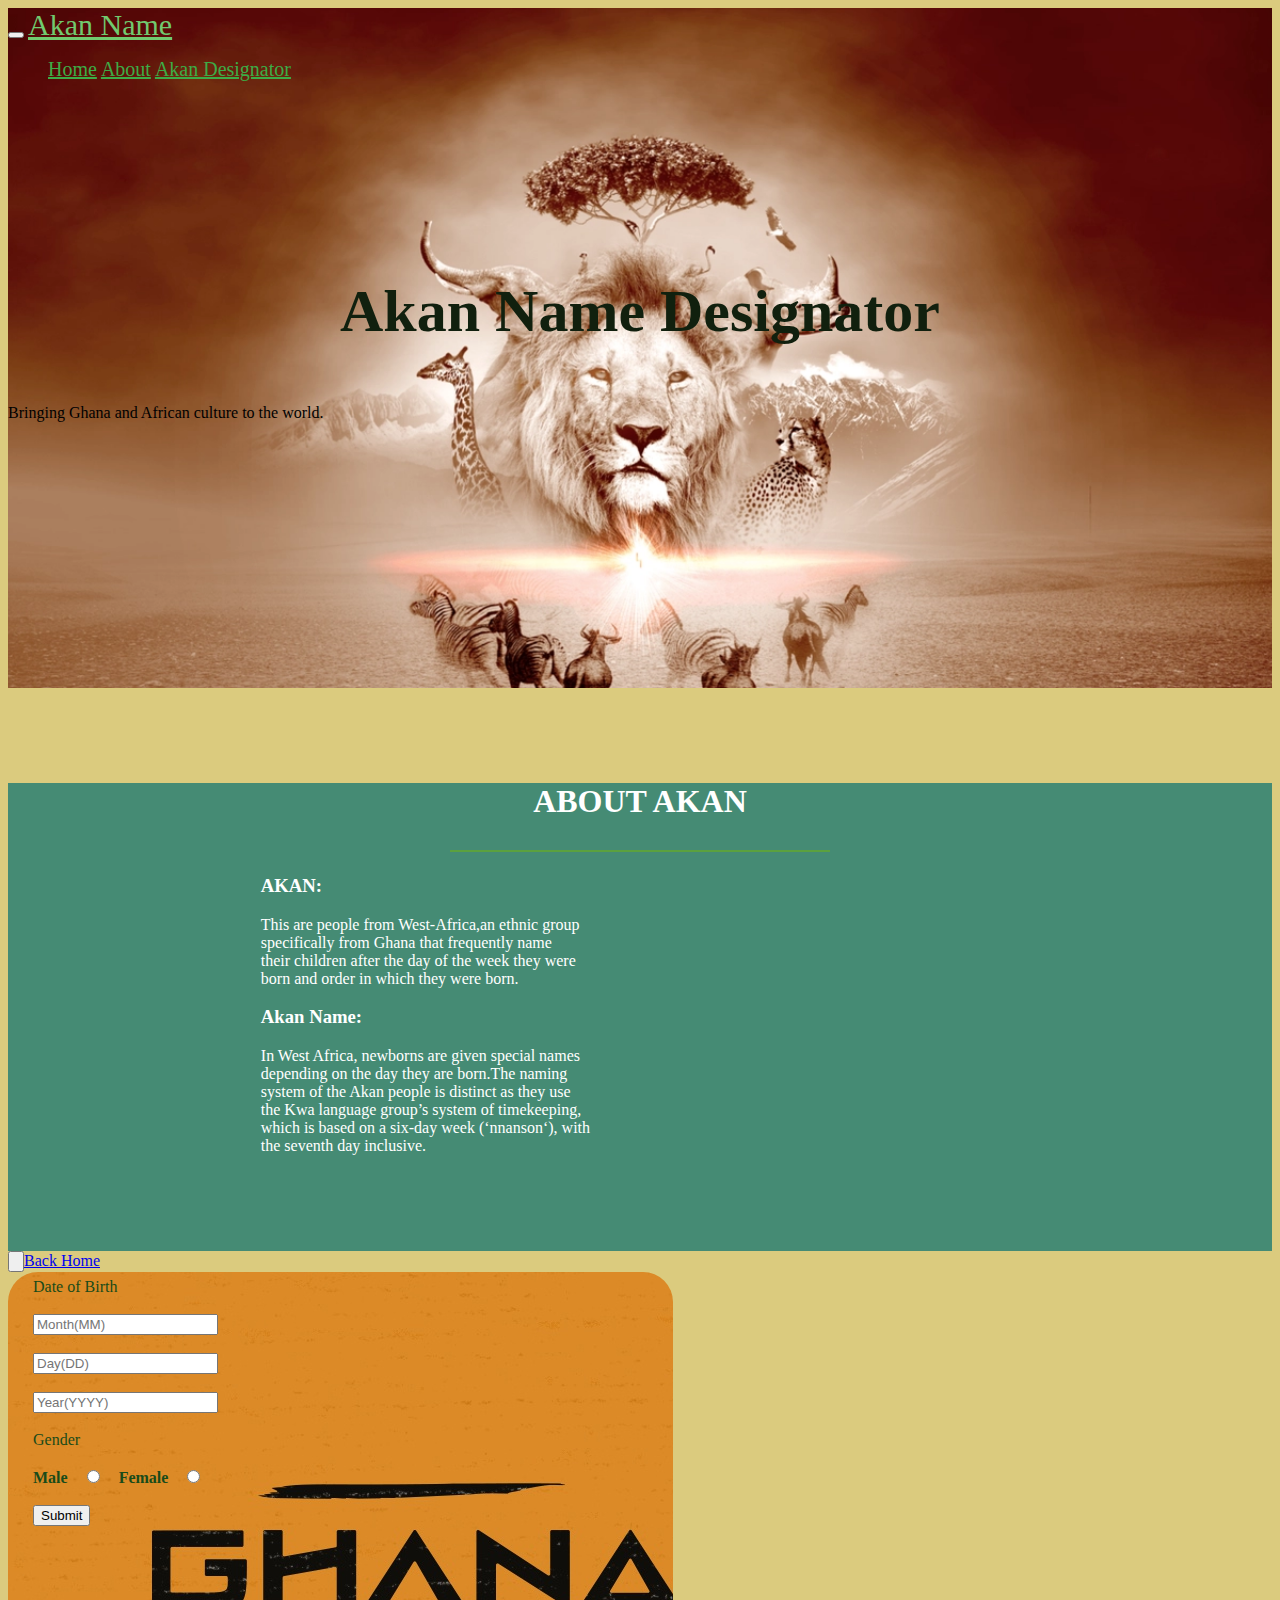
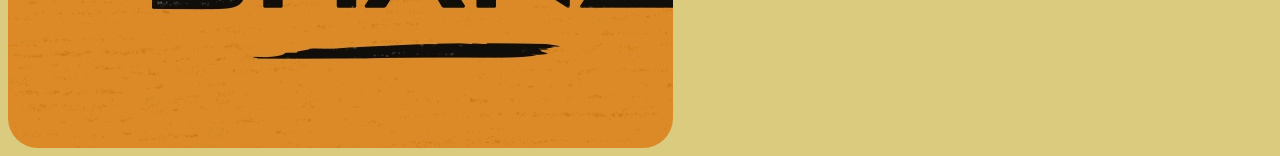
<file: index.html>
<!DOCTYPE html>
<html lang="en">

<head>
    <meta charset="UTF-8">
    <meta http-equiv="X-UA-Compatible" content="IE=edge">
    <meta name="viewport" content="width=device-width, initial-scale=1.0">
    <title>Document</title>
</head>
<link rel="stylesheet" href="css/style.css">
<script src="script/script.js"></script>

<body>
    <div id="home">
        <nav class="navbar navbar-default navbar-fixed-top">
            <div class="container-fluid">
                <div class="navbar-header">
                    <button type="button" class="navbar-toggle" data-toggle="collapse" data-target="#myNavbar">
              <span class="icon-bar"></span>
              <span class="icon-bar"></span>
              <span class="icon-bar"></span>
            </button>
                    <a class="navbar-brand" href="#">Akan Name</a>
                </div>
                <div class="collapse navbar-collapse" id="myNavbar">
                    <ul class="nav navbar-nav navbar-right">
                        <li><a href="#home">Home</a></li>
                        <li><a href="#about">About</a></li>
                        <li><a href="#form">Akan Designator</a></li>


                    </ul>
                </div>
            </div>
        </nav>


        <div class="home-wrap text-center">
            <h1 class="home-header">Akan Name Designator</h1>

            <br <br <p id="Ghana"> Bringing Ghana and African culture to the world.</p>

        </div>
    </div>

    <div id="about">
        <div class="container">
            <div class="about-wrap text-center">
                <h1>ABOUT AKAN</h1>
                <hr class="line">
                <div class="about-text">
                    <p></p>
                </div>
                <div class="row">
                    <div class="col-md-6">
                        <h3>AKAN:</h3>
                        <p>This are people from West-Africa,an ethnic group<br> specifically from Ghana that frequently name<br> their children after the day of the week they were<br> born and order in which they were born. </p>

                    </div>
                    <div class="col-md-6">
                        <h3>Akan Name:</h3>
                        <div="akan name">
                            <p>In West Africa, newborns are given special names<br> depending on the day they are born.The naming<br> system of the Akan people is distinct as they use<br> the Kwa language group’s system of timekeeping,<br> which is based
                                on a six-day week (‘nnanson‘), with<br> the seventh day inclusive. </p>

                    </div>

                    <!-- col -->
                </div>
                <!-- row -->
            </div>
            <!-- about-wrap div -->
        </div>
        <!-- container div -->
    </div>
    <!-- about div -->
    </div>

    <div class="buttontop">
        <a href="#top"><input type="button" class="btn4">Back Home</a>
    </div>

    <div class="form3" id="form">
        <form onsubmit="return getAkanName()">
            <label class="formlabel">Date of Birth</label><br><br>
            <input id="varMonth" name="userMonth" type="number" class="month" minlength="1" maxlength="2" required placeholder="Month(MM)"><br><br>
            <input id="varDate" name="userDate" type="number" class="date" minlength="1" maxlength="2" required placeholder="Day(DD)"><br><br>
            <input id="varYear" name="userYear" type="number" class="year" minlength="4" maxlength="4" required placeholder="Year(YYYY)"><br><br>

            <label class="formlabel2">Gender</label><br><br>
            <b style="padding-right: 10px">Male</b>
            <input id="varMale" type="radio" name="gender" value="male" required>&nbsp;&nbsp;&nbsp;
            <b style="padding-right: 10px"> Female</b>
            <input id="varFemale" type="radio" name="gender" value="female" required>
            </label><br><br>

            <input id="get-name" class="btn2" type="submit" value="Submit">

        </form>

        <p id="result"></p>

    </div>
</body>

</html>
</file>
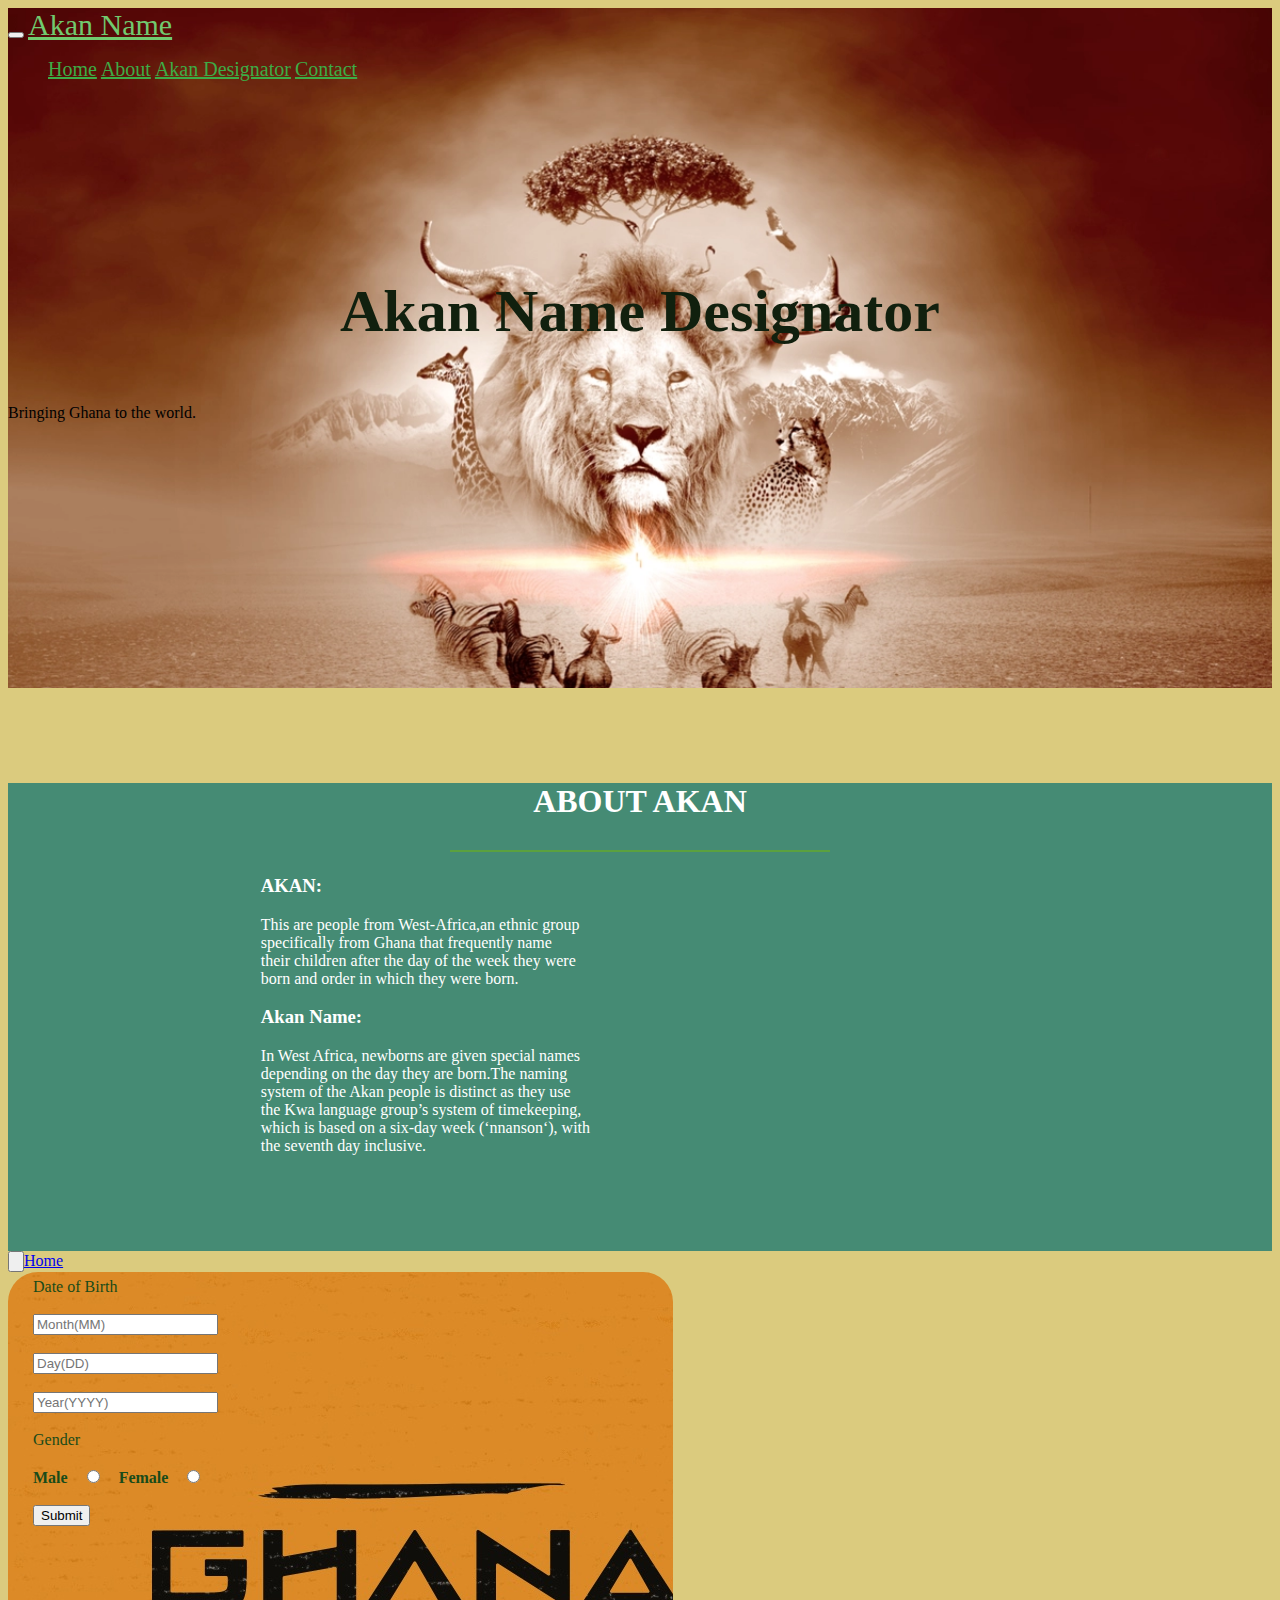
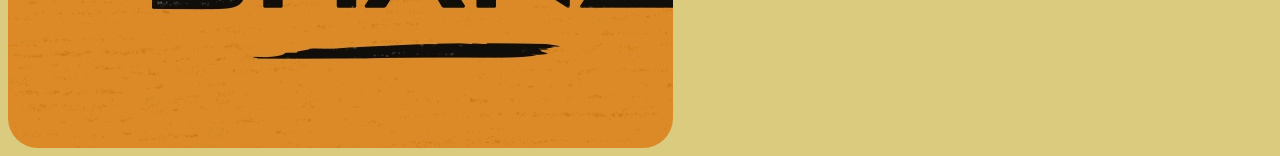
<file: akan.html>
<!DOCTYPE html>
<html lang="en">

<head>
    <meta charset="UTF-8">
    <meta http-equiv="X-UA-Compatible" content="IE=edge">
    <meta name="viewport" content="width=device-width, initial-scale=1.0">
    <title>Document</title>
</head>
<link rel="stylesheet" href="css/style.css">
<script src="script/script.js"></script>

<body>
    <div id="home">
        <nav class="navbar navbar-default navbar-fixed-top">
            <div class="container-fluid">
                <div class="navbar-header">
                    <button type="button" class="navbar-toggle" data-toggle="collapse" data-target="#myNavbar">
              <span class="icon-bar"></span>
              <span class="icon-bar"></span>
              <span class="icon-bar"></span>
            </button>
                    <a class="navbar-brand" href="#">Akan Name</a>
                </div>
                <div class="collapse navbar-collapse" id="myNavbar">
                    <ul class="nav navbar-nav navbar-right">
                        <li><a href="#home">Home</a></li>
                        <li><a href="#about">About</a></li>
                        <li><a href="#Akandesignator">Akan Designator</a></li>
                        <li><a href="#contact">Contact</a></li>
                    </ul>
                </div>
            </div>
        </nav>


        <div class="home-wrap text-center">
            <h1 class="home-header">Akan Name Designator</h1>

            <br <br <p id="Ghana"> Bringing Ghana to the world.</p>

        </div>
    </div>

    <div id="about">
        <div class="container">
            <div class="about-wrap text-center">
                <h1>ABOUT AKAN</h1>
                <hr class="line">
                <div class="about-text">
                    <p></p>
                </div>
                <div class="row">
                    <div class="col-md-6">
                        <h3>AKAN:</h3>
                        <p>This are people from West-Africa,an ethnic group<br> specifically from Ghana that frequently name<br> their children after the day of the week they were<br> born and order in which they were born. </p>

                    </div>
                    <div class="col-md-6">
                        <h3>Akan Name:</h3>
                        <div="akan name">
                            <p>In West Africa, newborns are given special names<br> depending on the day they are born.The naming<br> system of the Akan people is distinct as they use<br> the Kwa language group’s system of timekeeping,<br> which is based
                                on a six-day week (‘nnanson‘), with<br> the seventh day inclusive. </p>

                    </div>

                    <!-- col -->
                </div>
                <!-- row -->
            </div>
            <!-- about-wrap div -->
        </div>
        <!-- container div -->
    </div>
    <!-- about div -->
    </div>

    <div class="buttontop">
        <a href="#top"><input type="button" class="btn4">Home</a>
    </div>

    <div class="form3" id="form">
        <div id="result">
            <form onsubmit="return getAkanName()">
                <label class="formlabel">Date of Birth</label><br><br>
                <input id="varMonth" name="userMonth" type="number" class="month" minlength="1" maxlength="2" required placeholder="Month(MM)"><br><br>
                <input id="varDate" name="userDate" type="number" class="date" minlength="1" maxlength="2" required placeholder="Day(DD)"><br><br>
                <input id="varYear" name="userYear" type="number" class="year" minlength="4" maxlength="4" required placeholder="Year(YYYY)"><br><br>

                <label class="formlabel2">Gender</label><br><br>
                <b style="padding-right: 10px">Male</b>
                <input id="varMale" type="radio" name="gender" value="male" required>&nbsp;&nbsp;&nbsp;
                <b style="padding-right: 10px"> Female</b>
                <input id="varFemale" type="radio" name="gender" value="female" required>
                </label><br><br>

                <input id="get-name" class="btn2" type="submit" value="Submit">

            </form>
        </div>
    </div>
</body>

</html>
</file>
<file: css/style.css>
body {
    background-color: #dbcb7e;
}

navbar {
    background-color: #38c797;
    box-sizing: content-box;
    float: left;
    display: inline;
}

li {
    display: inline-block;
}

.navbar ul li a {
    color: rgb(61, 172, 70) !important;
    font-size: 20px;
    vertical-align: inherit;
    display: inline-block;
}

.navbar ul li a:hover {
    background-color: rgb(39, 70, 25) !important;
    color: #8de494 !important;
    text-align: right;
    display: inline-block;
}

.navbar-brand {
    color: rgb(113, 202, 111) !important;
    font-size: 30px;
    display: inline-block;
}


/***** HOME *****/

#home {
    background: url("/images/africa1.webp") no-repeat center center fixed;
    background-size: cover;
    height: 680px;
}

.home-wrap {
    padding-top: 140px;
}

.home-header {
    font-family: 'Oswald';
    font-size: 60px;
    color: rgb(17, 32, 14);
}

#Ghana {
    text-decoration-color: darkgreen;
    font-weight: bold;
    font-style: italic;
    text-align: center;
}

h2 {
    font-family: 'Oswald';
    font-size: 40px;
    color: rgb(17, 32, 14);
}

.home-line {
    border: 0;
    height: 3px;
    width: 90%;
    background-image: linear-gradient(to right, rgba(0, 0, 0, 0), rgba(255, 153, 0, 1), rgba(0, 0, 0, 0));
}

.btn {
    margin: 10px;
    width: 100px;
    border-radius: 5px;
    background-color: #061410;
    color: rgb(60, 153, 47);
    border: none;
    font-size: 25px;
}

.btn:hover {
    background-color: rgb(5, 17, 5);
    color: #1c7759;
}


/***** ABOUT *****/

#about {
    background-color: #458B74;
    color: #fff;
    padding-bottom: 80px;
}

.about-wrap {
    width: 60%;
    margin: auto;
    margin-top: 95px;
}

h1 {
    font-family: 'Oswald';
    text-align: center;
}

.line {
    margin-top: 30px;
    width: 50%;
    height: 2px;
    background-color: rgb(91, 161, 63);
    border: darkgreen;
}

.about-text {
    font-size: 23px;
    font-family: 'PT Serif', serif;
    text-align: justify;
}

.camp-link {
    color: rgba(255, 255, 255, 0.849);
}

.akan name {
    font-size: 18px;
    list-style-position: inside;
    text-align: justify;
    margin-left: 40px;
}

.divider {
    background-color: #246434;
    height: 3px;
}

.btn4:hover {
    color: rgb(4, 83, 4);
    background-color: rgb(51, 122, 128);
}

.form3 {
    position: inherit;
    top: 820px;
    left: 300px;
    height: 400px;
    width: 600px;
    padding-left: 25px;
    padding-right: 40px;
    padding-top: 6px;
    padding-bottom: 70px;
    background-image: url("/images/ghanawordmarkdrib.jpg");
    color: #194b19;
    border-radius: 30px;
    border-color: darkgreen;
}
</file>
